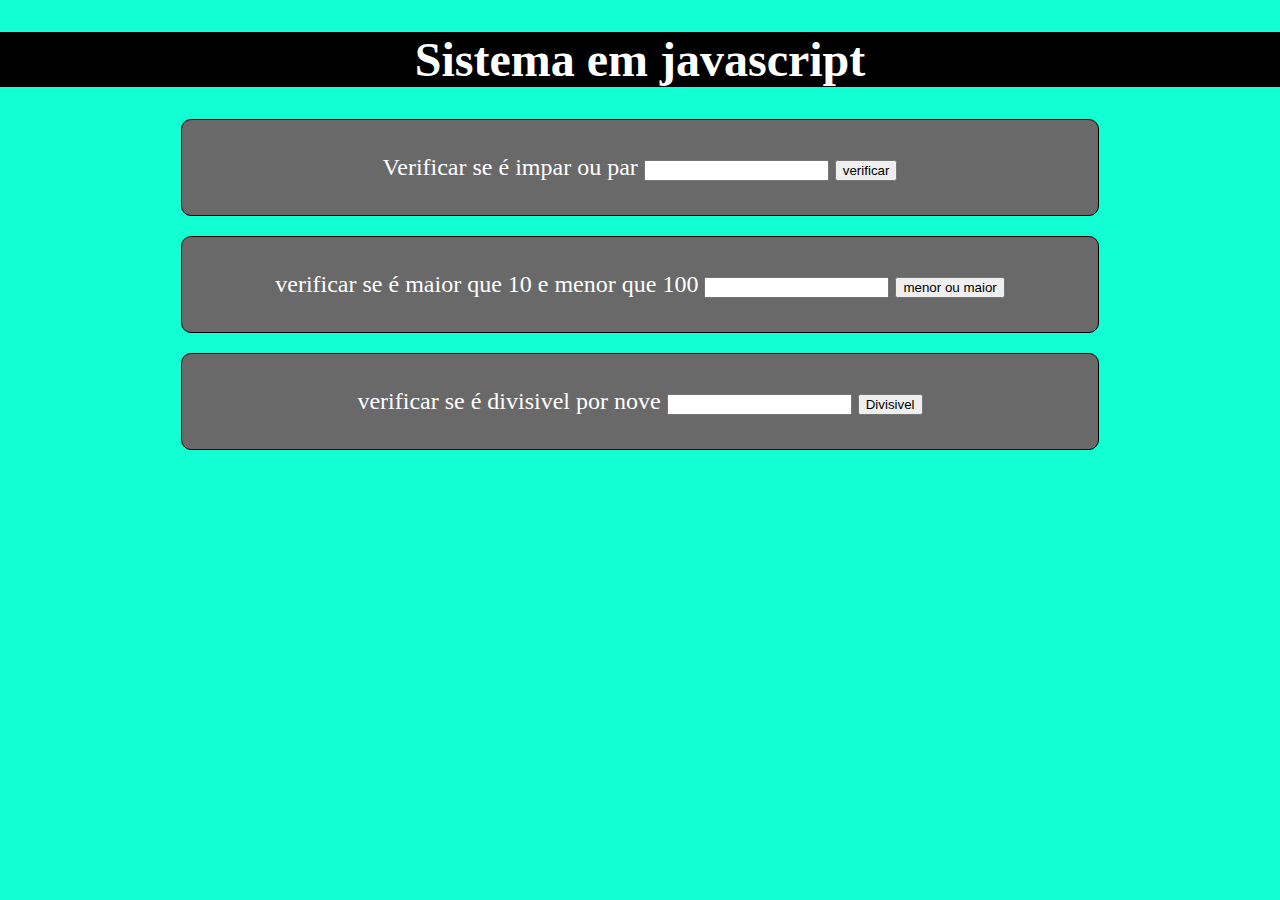
<file: impar par/index.html>
<!DOCTYPE html>
<html lang="pt-BR">

    <head>
        <meta charset="UTF-8">
        <meta name="viewport" content="width=device-width, initial-scale=1.0">
        <meta http-equiv="X-UA-Compatible" content="ie=edge">
        <link rel="stylesheet" type="text/css">
        <style>
            strong {
                color: rgb(75, 204, 16);
                font-size: 30px;
            }
            span {
                color: #c12;
                font-size: 30px;
            }
            body {
                text-align: center;
                margin: 0;
                padding: 0;
                font-family: 'Roboto' Arial, Helvetica, sans-serif;
                font-size: 24px;
                background: rgb(18, 255, 211);
            }
            h1{
                color: #FFF;
                background: #000;
            }
            section {
                border: 1px solid #000;
                border-radius: 10px;
                width: 70%;
                margin: 0 auto;
                padding: 10px;
                margin-top: 20px;
                background: #696969;
            }
            p {
                color: #FFF;
            }
        </style>
        <title>sistema js</title>
    </head>

    <body>
        <!--sistema de para verificar se impar ou par-->
        <h1>
            Sistema em javascript
        </h1>
        <section>
                <p>
                        Verificar se é impar ou par
                        <input type="number" id="numero">
                        <input type="button" value="verificar" id="numero" onclick="verificar()">
                    </p>
                    <div id="res"></div>
        </section>
       
        <!--fim do sistema-->
       
        <!--verificar se é maior que 10 e menor que 100-->
        <section>
                <p>
                        verificar se é maior que 10 e menor que 100
                        <input type="number" id="valor">
                        <input type="button" value="menor ou maior" id="valor" onclick="verificarSeMenorMaior()">
                    </p>
                    <div id="result"></div>
        </section>
      
        <!--Verrificar se é divisivel por 9 ou por 10-->
        <section>
                <p>
                        verificar se é divisivel por nove
                        <input type="number" id="divisivel">
                        <input type="button" value="Divisivel" id="divisivel" onclick="nove()">
                    </p>        
                    <div id="resul"></div>
        </section>
          
        <script src="script.js"></script>

    </body>

</html>
</file>
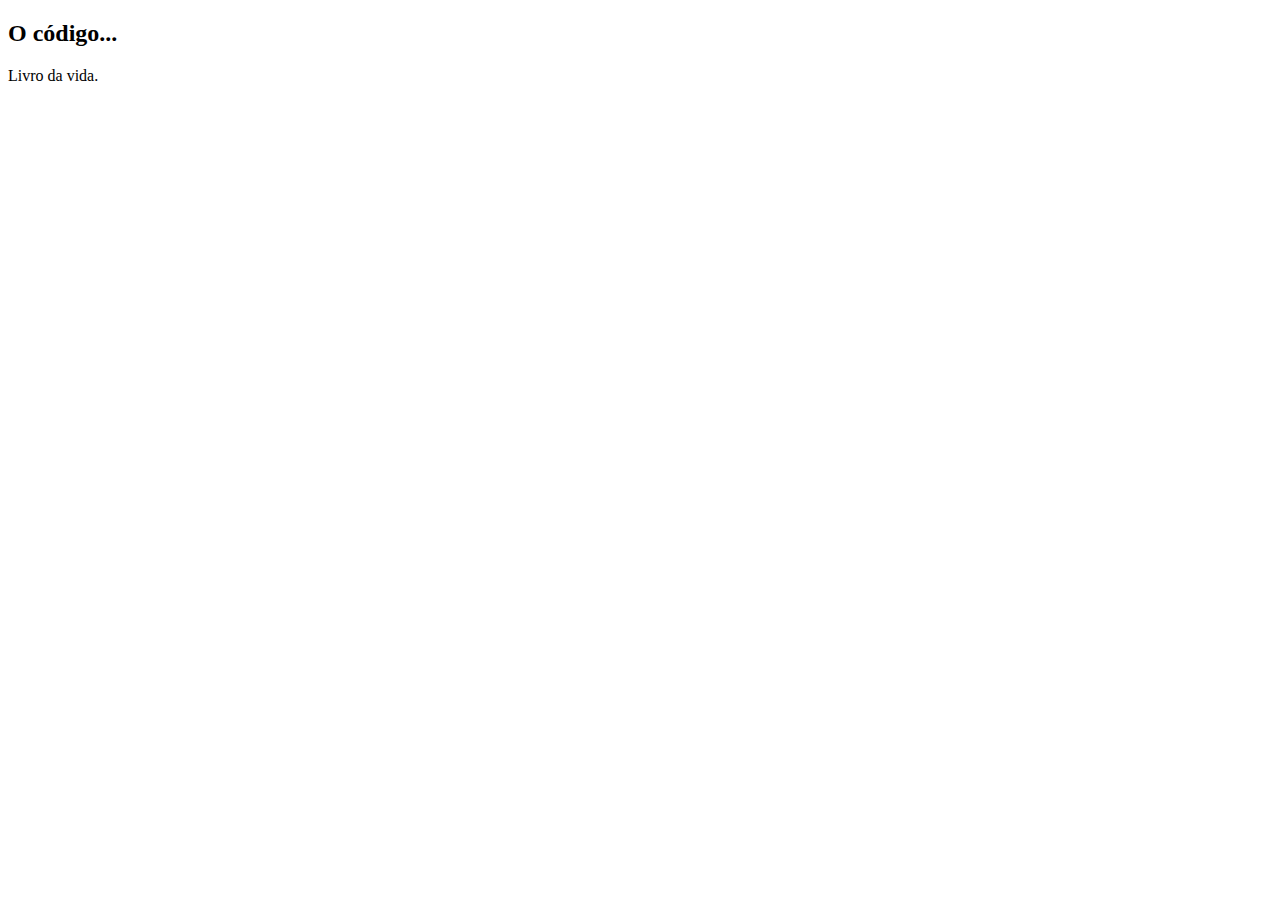
<file: javascript definitivo/index.html>
<!DOCTYPE html>
<html lang="pt-BR">
<head>
    <meta charset="UTF-8">
    <meta name="viewport" content="width=device-width, initial-scale=1.0">
    <meta http-equiv="X-UA-Compatible" content="ie=edge">
    <title>javascrip, conteúdo tirado do livro</title>
</head>
<body>
    <header>
        <h2>
            O código...
        </h2>
    </header>
    <section>
        <p>
            Livro da vida.
        </p>
    </section>
    
</body>
</html>
</file>
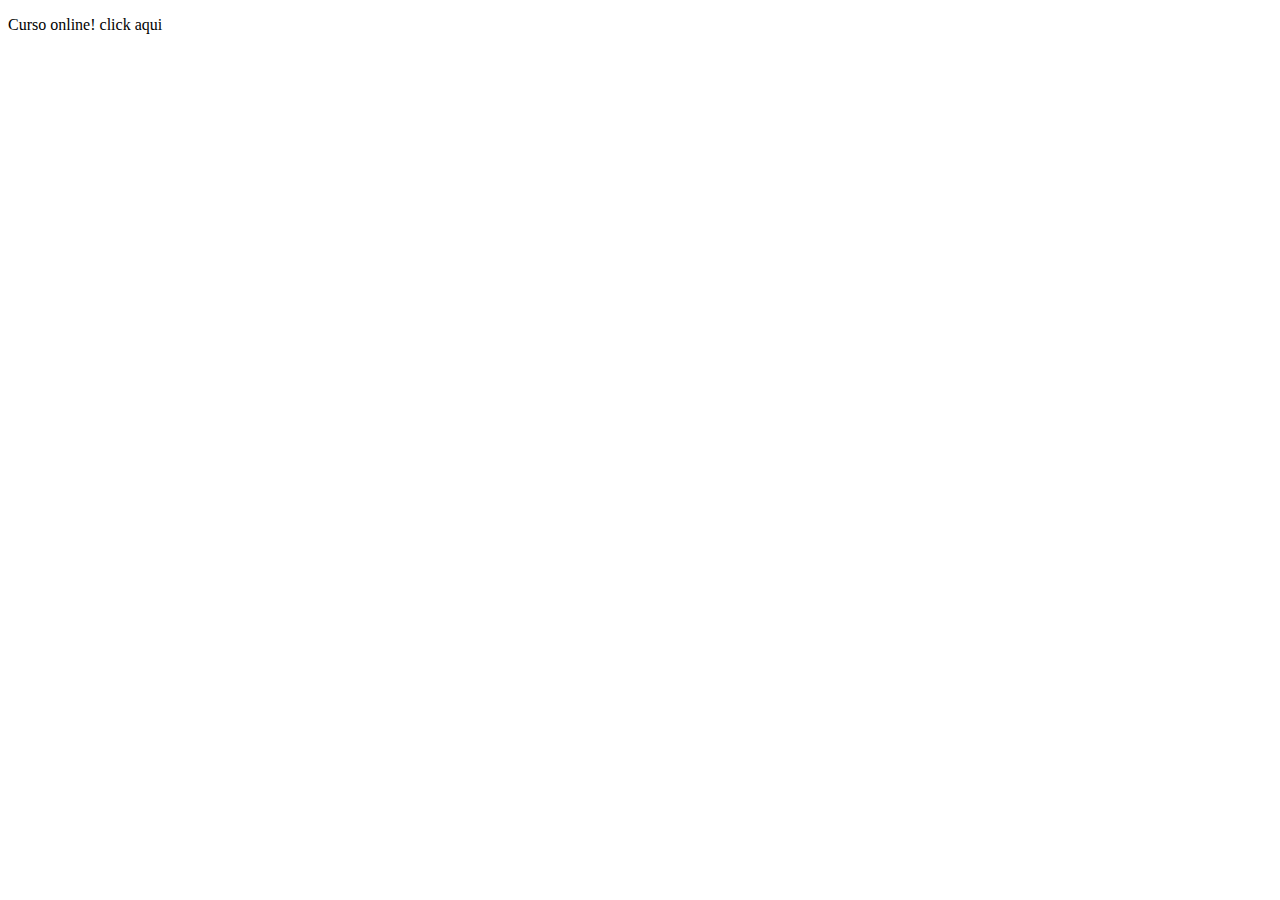
<file: module D/index.html>
<!DOCTYPE html>
<html lang="pt-BR">
<head>
    <meta charset="UTF-8">
    <meta name="viewport" content="width=device-width, initial-scale=1.0">
    <meta http-equiv="X-UA-Compatible" content="ie=edge">
    <title>javascript</title>
</head>
<body>
    <p>Curso online! click aqui</p>

    <div id="bloco"></div>

    <script src="script.js"></script>
    
</body>
</html>
</file>
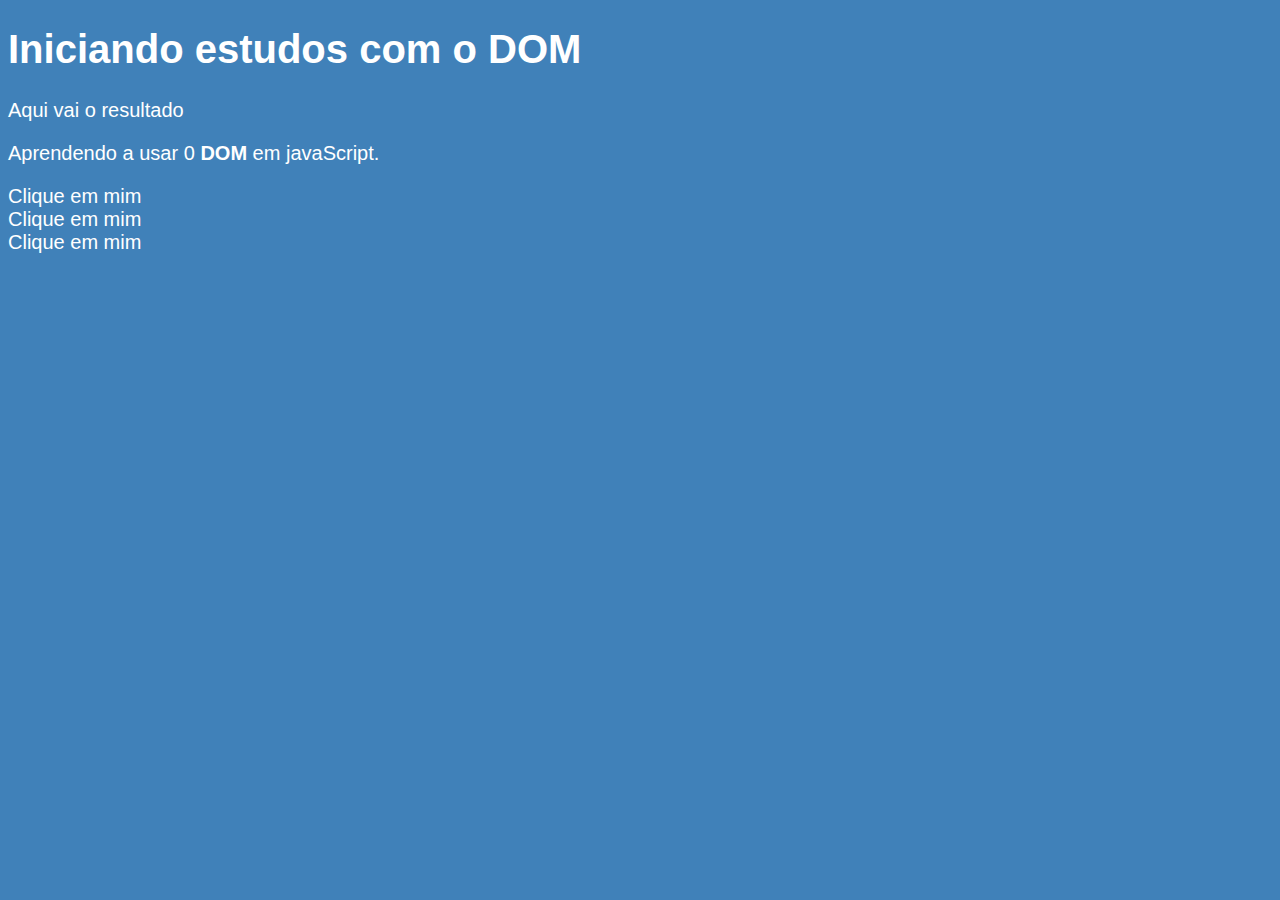
<file: modulo 1/index.html>
<!DOCTYPE html>
<html lang="pt-BR">
<head>
    <meta charset="UTF-8">
    <meta name="viewport" content="width=device-width, initial-scale=1.0">
    <meta http-equiv="X-UA-Compatible" content="ie=edge">

    <title>Gustavo Guanabara</title>
</head>
<style>
    body {
        background-color: rgb(64, 129, 185);
        color: #fff;
        font: normal 20px arial;
    }
</style>
<body>
    <h1>
        Iniciando estudos com o DOM
    </h1>
    <p>
        Aqui vai o resultado
    </p>
    <p>
        Aprendendo a usar 0 <strong>DOM</strong> em javaScript.
    </p>
    <div id="msg">
        Clique em mim
    </div>
    <div name="msg">
        Clique em mim
    </div>
    <div class="msg">
        Clique em mim
    </div>

  
    <!--<script src="script/script.js">
    //exemplo-1  
    //defini uma idade e coloca na caixa de alerta e confimer.
        // var idade = prompt('Qual a sua idade?');
        // alert('Minha idade é ' + idade); concatenação.
        // confirm('Esta gostando do curso?');

    //exemplo-2
    // converte number para string
        /*   
        var n1 = Number.parseInt(prompt('Numeros inteiros: ')); //string.
        var n2 = Number.parseInt(prompt('Digite outro número inteiro'));
        var s = n1 + n2;
        //alert('A soma dos valore é ' + s); //isso se chama concatenação.
        alert(`A some entre ${n1} e ${n2} é igual a ${s}`)
        */
    //exemplo-4  //string(n) //n.toString()
        // alert('A soma dos valores é ' + String(s));

        /*
        (number + number) para adição.
        (string + string) para concatenação.
        */
    
    //exemplo-5
        /*
        var nome = prompt('Qual é seu nome?');
        document.write(`Olá, ${nome}! Seu nome tem ${nome.length} letras.`);
        document.write(`Seu nome em letras maiúsculas é ${nome.toUpperCase()}. `);
        */
        /*
        Formatando String.
        var s = 'javaScript';
        s.length;             //qunatos caracteres a string tem?
        s.toUppeCase();       //tudo para 'MAIÚSCULAS'
        s.toLowerCase();      //tudo para 'minúculas
        */

    //Atribuição Simples
        /*var a = 5 + 3;          //8
        var b = a % 5;          //3
        var c = 5 * b ** 2;     //45
        var d = 10 - a / 2;     //6
        var e = 6 * 2 / d;      //2
        var f = b % e + 4 / e;  //3
    //Auto-atribuição
        var n = 3;  //outro exemplo n += 4
        n = n + 4;  //o valor de n agora é 7.*/

    </script>-->

   <!-- <script>
        //document.write('Olá, Mundo!');
        //document.write(window.document.charset);
        //document.write(window.navigator.appName);
        // document.write(window.document.URL);

        //Por Marcas - getElementsByTagName()
        //Por ID - getElementById()
        //Por Nome - getElementsByName()
        //Por Classe -
        //Por Seletor - querySelector(), querySelectorAll()
        //var d = document.querySelector('div#msg');
        //d.style.background = 'yellow'

        //var corpo = document.body;
        //var p1 = document.getElementsByTagName('p')[1];
        //corpo.style.background = 'black';
        //p1.style.color = 'blue';
        //document.write(p1.innerHTML);

        //window.alert(p1.innerText);

//Por Classe -
        /*var d = document.getElementById('msg');
        d.innerText = 'Estou aguardandoo...';
        d.style.background = 'green';

        var d = document.getElementsByName('msg')[0];
        d.innerText = 'Olá, Mundo!';
        d.style.background = 'pink';

        var d =document.getElementsByClassName('msg')[0];
        d.innerText = 'Carregando...';
        d.style.background = 'black'*/

    </script>-->
    
</body>
</html>
</file>
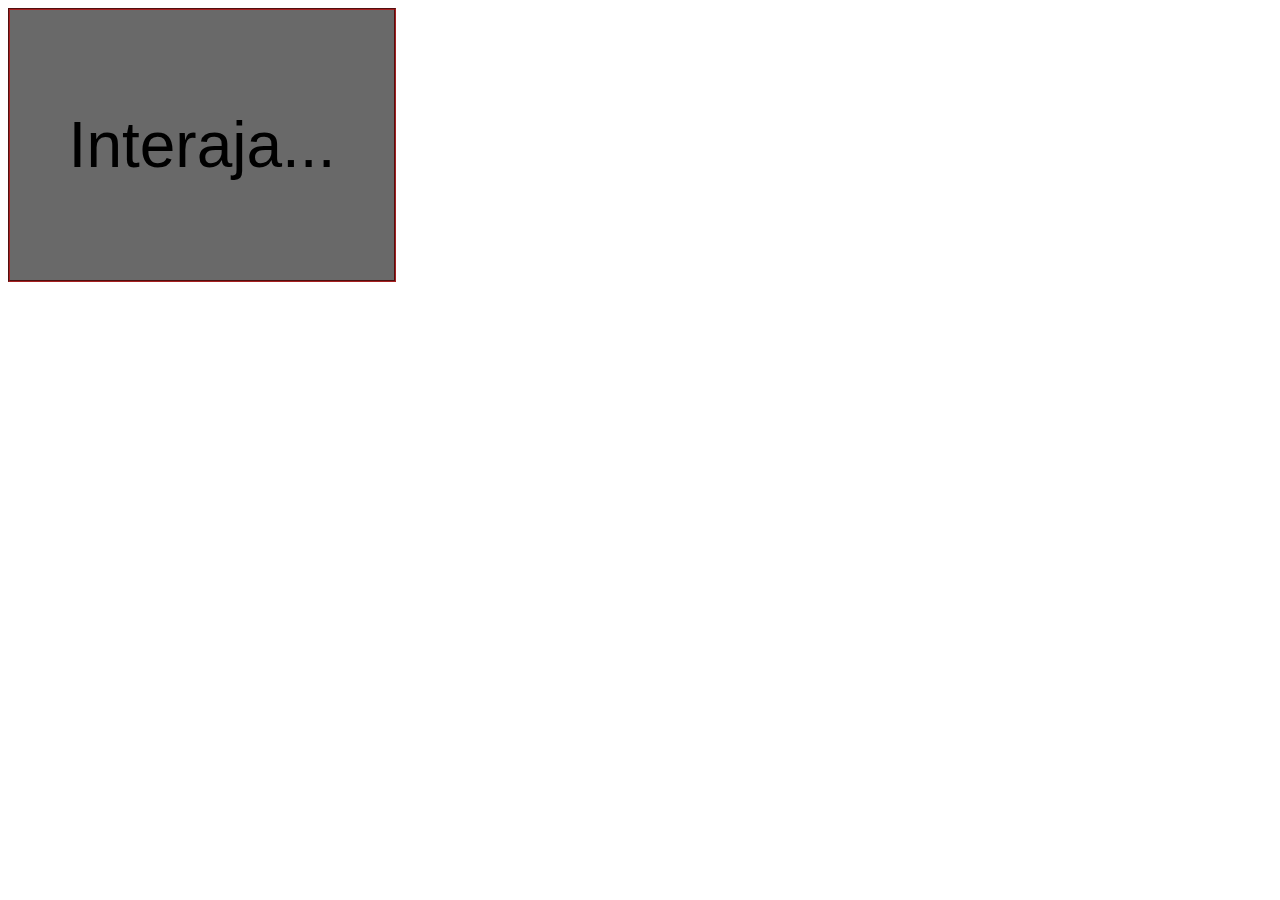
<file: modulo 2/index.html>
<!DOCTYPE html>
<html lang="pt-BR">
<head>
    <meta charset="UTF-8">
    <meta name="viewport" content="width=device-width, initial-scale=1.0">
    <meta http-equiv="X-UA-Compatible" content="ie=edge">
    <title>Eventos DOM</title>
    <style>
        div#area {
            background: #696969;
            color: #000;
            text-align: center;
            transform: matrix(#000);
            width: 30vw;
            height: 30vh;
            font-size: 5vw;
            line-height: 30vh;
            font-family: Arial, Helvetica, sans-serif;
            border: 2px groove rgb(165, 32, 32);
        }
    </style>
</head>
<body>
    <div id="area"> 
        Interaja...
    </div>
    <script>
        var area = document.getElementById('area');
        area.addEventListener('click', clicar);
        area.addEventListener('mouseenter', entra);
        area.addEventListener('mouseout', sair);


        function clicar() {
            area.innerText = 'Clicou...'
            area.style.color = 'green'
            area.style.background = 'blue'
            area.style.border = '14px solid green'
        }
        function entra() {
            area.innerText = 'Entra...'
            area.style.color = 'yellow'
            area.style.backgorund = 'pink'
            area.style.border = '14px solid blue'
        }
        function sair() {
            area.innerText = 'sair...'
            area.style.color = 'red'
            area.stylr.backgorund = 'black'
            area.style.border = '14px solid red'
        }

    </script>
    
</body>
</html>
</file>
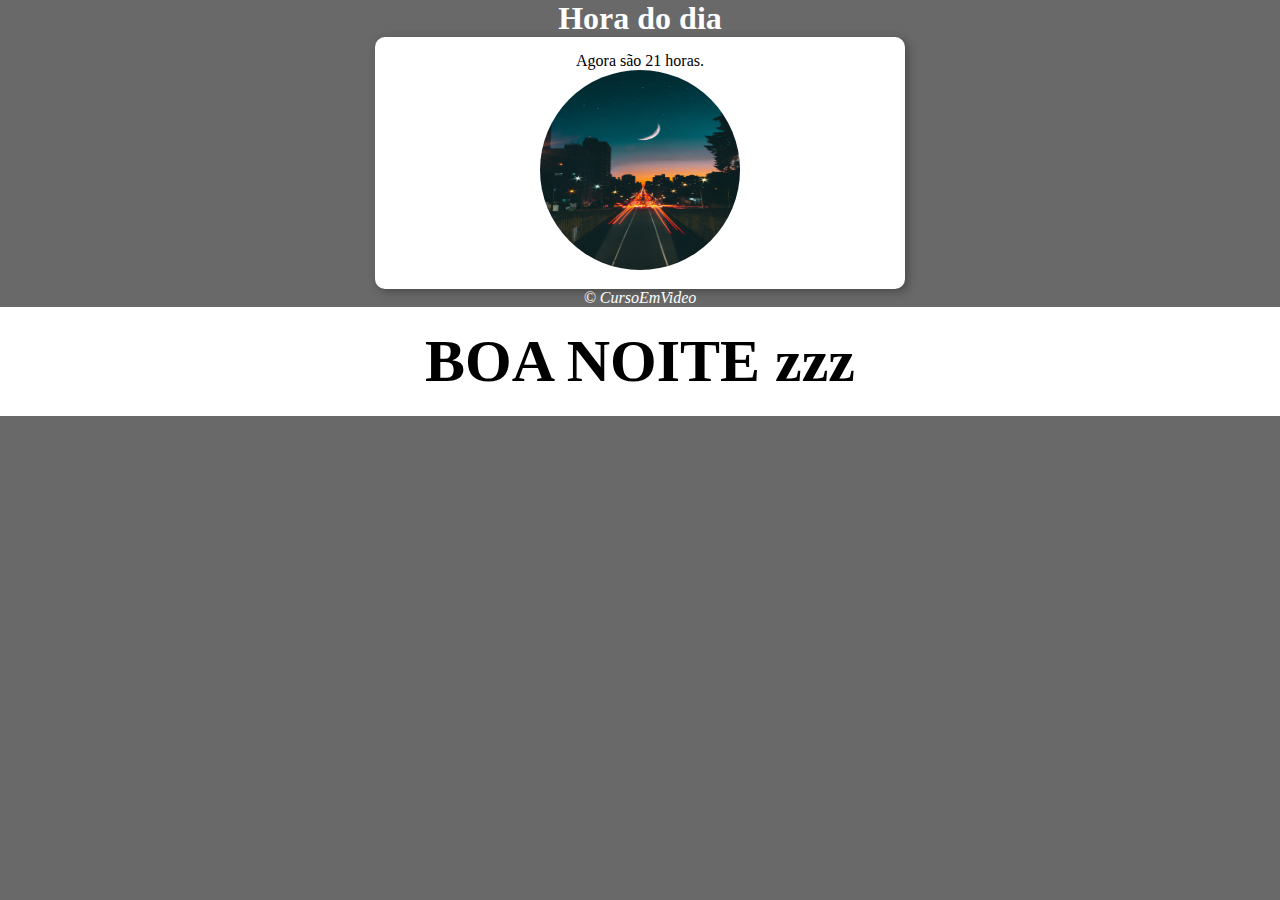
<file: programar hora atual modificando o front-end/index.html>
<!DOCTYPE html>
<html lang="pt-BR">
<head>
    <meta charset="UTF-8">
    <meta name="viewport" content="width=device-width, initial-scale=1.0">
    <meta http-equiv="X-UA-Compatible" content="ie=edge">
    <title>javascript module E</title>
    <link rel="stylesheet" href="css/style.css">
</head>
<body onload="carregar()">
    <header>
        <h1>Hora do dia</h1>
    </header>
    <section>
        <div id="msg">
            Horas...
        </div>
        <div id="foto">
            <img id="imagem" src="img/dia.jpg" alt="Dia" title="Dia">
        </div>

    </section>
    <footer>
        <p>&copy; CursoEmVideo</p>
    </footer>
    <div id="atual">
        Atual...
    </div>
    <script src="js/script.js"></script>
</body>
</html>
</file>
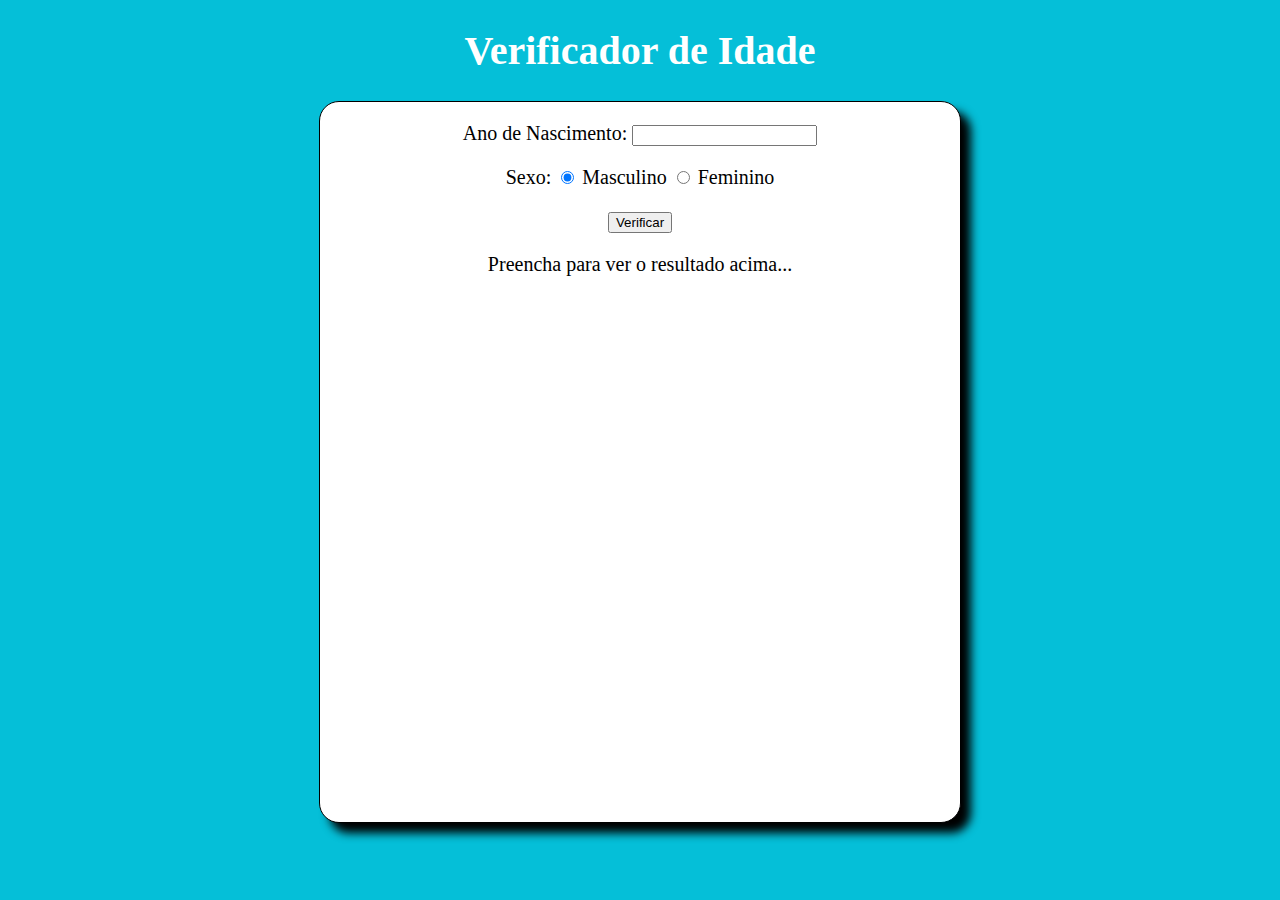
<file: verificado de idade/index.html>
<!DOCTYPE html>
<html lang="pt-BR">
<head>
    <meta charset="UTF-8">
    <meta name="viewport" content="width=device-width, initial-scale=1.0">
    <meta http-equiv="X-UA-Compatible" content="ie=edge">
    <link rel="stylesheet" type="text/css" href="style.css">
    <title>Verificador de Idade</title>
</head>
<body>
    <header>
        <h1>Verificador de Idade</h1>
    </header>
    <section>
        <div>
            <p>Ano de Nascimento:
                <input type="number" name="txtano" id="txtano" min="0">        
            </p>
            <p>Sexo:
                <input type="radio" name="radsex" id="mas" checked>
                <label for="mas">Masculino</label>
                <input type="radio" name="radsex" id="fem">
                <label for="fem">Feminino</label>
            </p>
            <p>
                <input type="button" value="Verificar" onclick="verificar()">
            </p>
        </div>
        <div id="res">
            Preencha para ver o resultado acima...
        </div>  
    </section>
    <script src="script.js"></script>
</body>
</html>
</file>
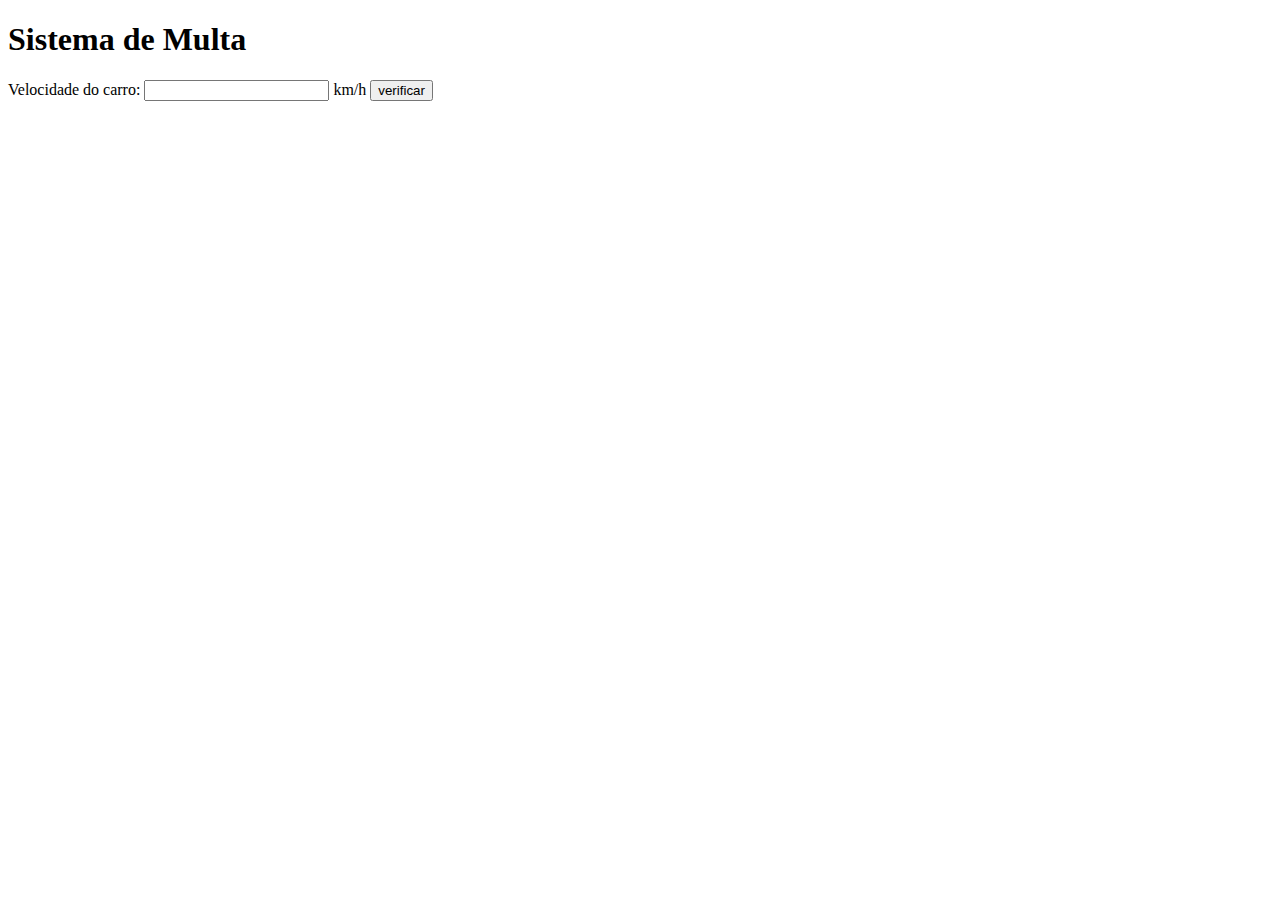
<file: module A/aula-11-exe1/index.html>
<!DOCTYPE html>
<html lang="pt-BR">
<head>
    <meta charset="UTF-8">
    <meta name="viewport" content="width=device-width, initial-scale=1.0">
    <meta http-equiv="X-UA-Compatible" content="ie=edge">
    
    <title>Detram</title>
</head>
<body>
    <h1>
        Sistema de Multa
    </h1>
    <form>
        Velocidade do carro: <input type="number" name="txtvel" id="txtvel"> km/h
        <input type="button" value="verificar" onclick="calcular()">
    </form>
    <div id="res">

    </div>
    <script>
        function calcular() {
            var txtv = document.querySelector('input#txtvel');
            var res = document.querySelector('div#res');
            var vel = Number(txtv.value);
            res.innerHTML += `<p>Sua velocidade atual é de <strong>${vel}km/h</strong></p>`
            if (vel > 60) {
                res.innerHTML += `<p>Você está <strong>MULTADO</strong> por exesso de velocidade</>`
            }
            res.innerHTML += `<p>Dirija sempre com sinto de segurança!</p>`
        }
    </script>
    
</body>
</html>
</file>
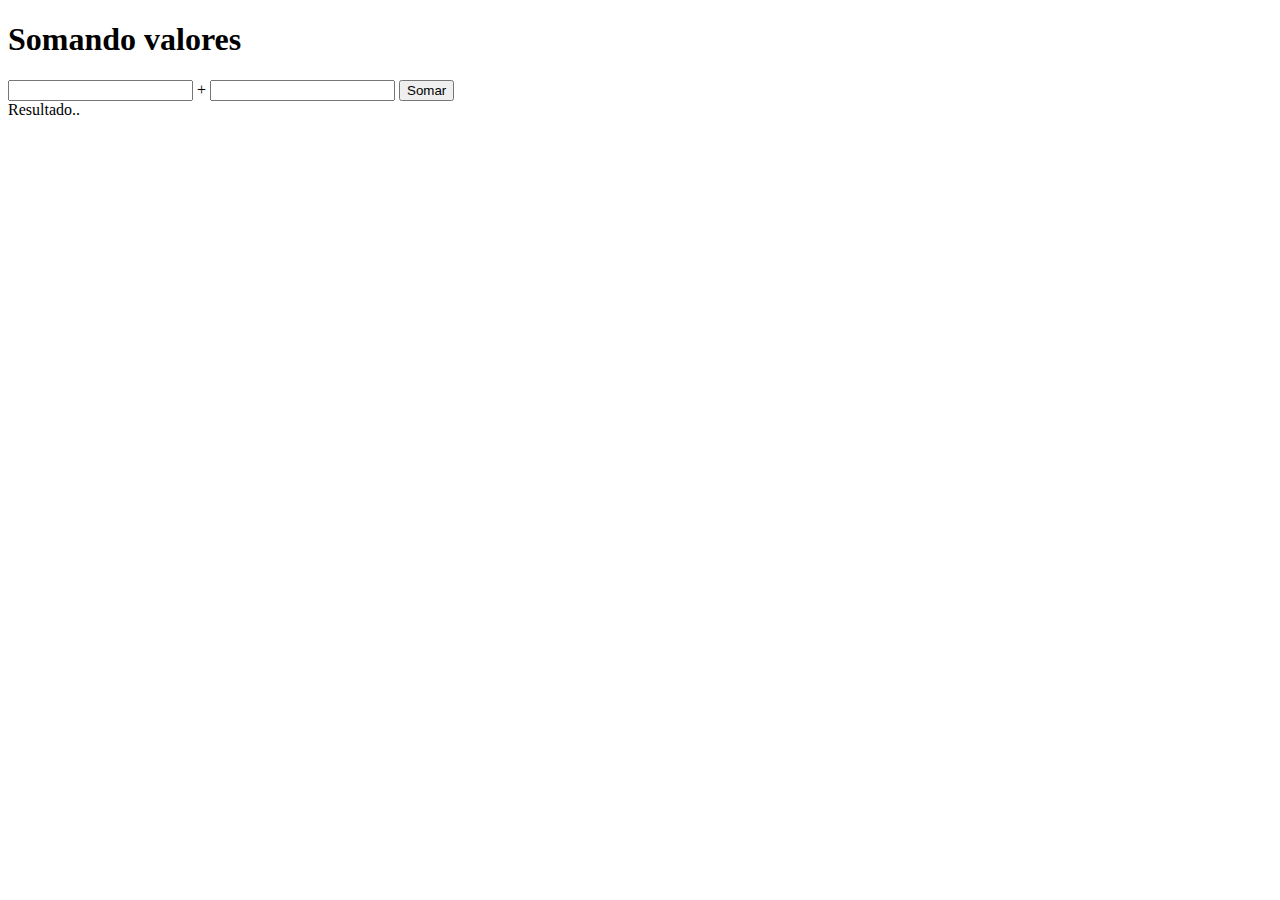
<file: modulo 2/modulo2.html>
<!DOCTYPE html>
<html lang="pt-BR">
<head>
    <meta charset="UTF-8">
    <meta name="viewport" content="width=device-width, initial-scale=1.0">
    <meta http-equiv="X-UA-Compatible" content="ie=edge">
    <title>Somando Número</title>
</head>
<body>
    <h1>
        Somando valores
    </h1>
    <input type="number" name="txtn1" id="txtn1"> +
    <input type="number" name="txtn2" id="txtn2">
    <input type="button" value="Somar" onclick="calcularSoma()">
    <div id="res">
        Resultado..
    </div>
    <script type="text/javascript">
        function calcularSoma() {
            var tn1 = document.getElementById('txtn1');
            var tn2 = document.getElementById('txtn2');
            var n1 = Number(tn1.value);
            var n2 = Number(tn2.value);
            
            var resultado = somar(n1, n2);

            showResultado(`A soma entre ${n1} e ${n2} é igual a ${resultado}`);
            
        }

        function showResultado(resultado) {
            var res = document.getElementById('res');
            res.innerHTML = resultado;
        }

        function somar(x, y) {
            return  x + y;
        }
    </script>
           
</body>
</html>
</file>
<file: programar hora atual modificando o front-end/css/style.css>
* {
    margin: 0;
    padding: 0;
    font-family: 'Roboto' Arial, Helvetica, sans-serif;
}

body {
    background: rgb(16, 115, 161);
}

header {
    color: #fff;
    text-align: center;
}

section {
    background: #fff;
    border-radius: 10px;
    padding: 15px;
    margin: auto;
    width: 500px;
    box-shadow: 3px 3px 10px rgba(34, 28, 28, 0.411)
}

img {
    width: 200px;
    height: 200px;
    border-radius: 100px;
}

#msg {
    text-align: center;
}

#foto {
    margin: auto;
    text-align: center;
}

footer {
    color: #fff;
    text-align: center;
    font-style: italic;
}

#atual {
    text-align: center;
    padding: 20px;
    font-size: 30px;
    font-family: 'Roboto' Arial, Helvetica, sans-serif;
    background: #fff;
}

#atual:hover {
    text-align: center;
    padding: 20px;
    font-size: 30px;
    font-family: 'Roboto' Arial, Helvetica, sans-serif;
    color: rgb(0, 125, 156);
    background: #000;
}
</file>
<file: verificado de idade/style.css>
body {
    margin: 0;
    padding: 0;
    background: rgb(5, 191, 216);
    text-align: center;
    font-size: 20px;
    font-family: 'Roboto' Arial, Helvetica, sans-serif;
    width: 100vw;
    height: 100vh;
    display: flex;
    flex-direction: column;
}

header {
    color: #FFF;
}

section {
    border: 1px solid #000;
    width: 50vw;
    height: 80vh;
    margin:0 auto;
    background-color: #FFF;
    border-radius: 20px;
    box-shadow: 10px 10px 10px rgb(0, 0, 0);
}

img {
    padding-top: 20px;
    width: 200px;
    height: 200px;
    margin: 0 auto;
    border-radius: 100px;
}

#res {
    display: flex;
    flex-direction: column;
   
}
</file>
